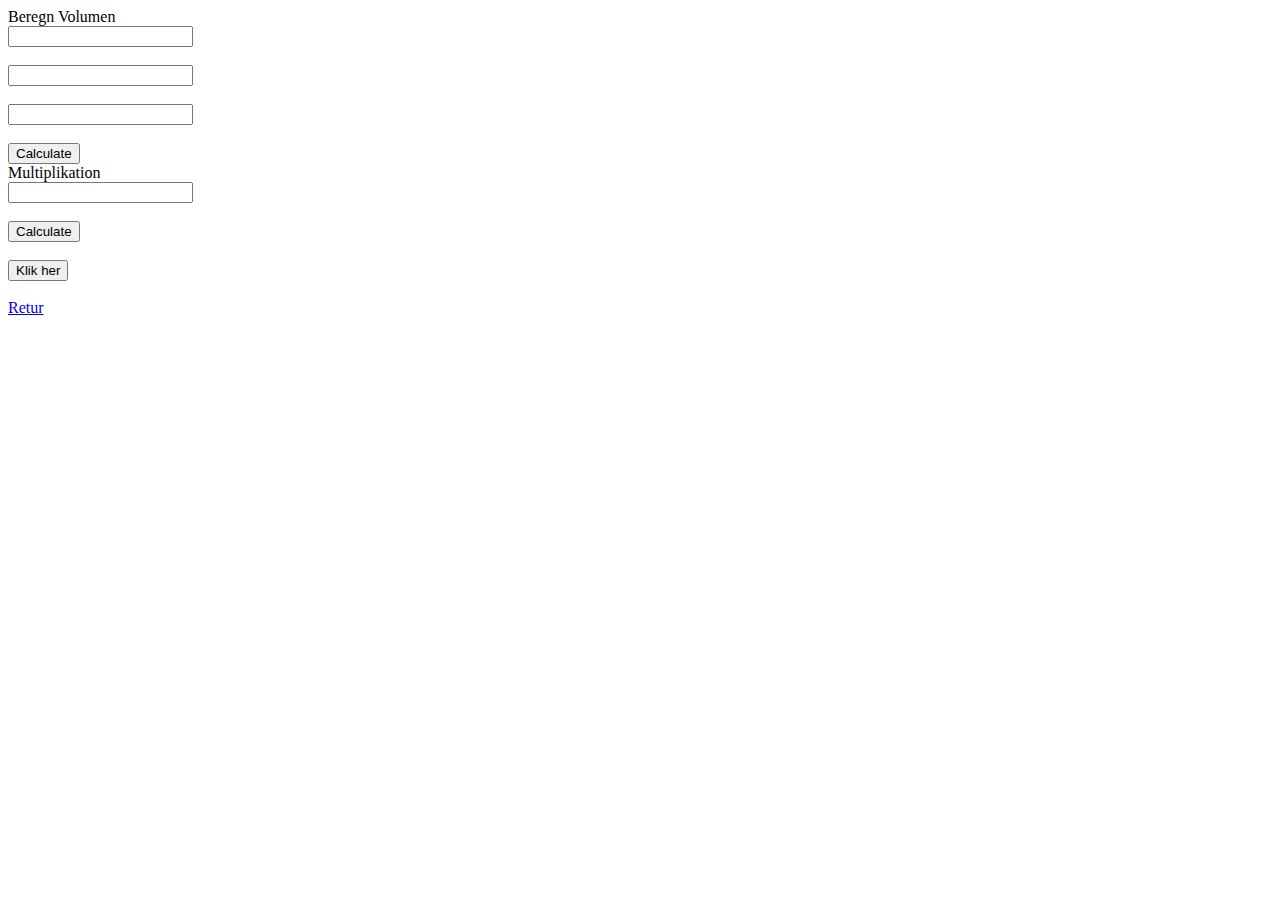
<file: HTMLopgave2.html>
<!DOCTYPE html>

<html>
<head>


<script type="text/javascript" src="JAVAopgave2calculate.js"></script>
</head>

<body>





Beregn Volumen<br>
<input type="text" id="widthbox" /> <br><br>
<input type="text" id="lenghtbox" /> <br><br>
<input type="text" id="heightbox" /> <br><br>

<button onclick="calculate()"> Calculate </button>
<div id="result"></div>

Multiplikation<br>
<input type = "text" id="factor"  /> <br><br>
<button onclick="multiplication()"> Calculate </button><br><br>
<div id ="multi-tb"></div>

<div id="newContent"></div>
<button id="button1" onclick="insertText()"> Klik her </button><br><br>

<a href="HTMLøvelse1.html"> Retur</a>


</body>


</html>
</file>
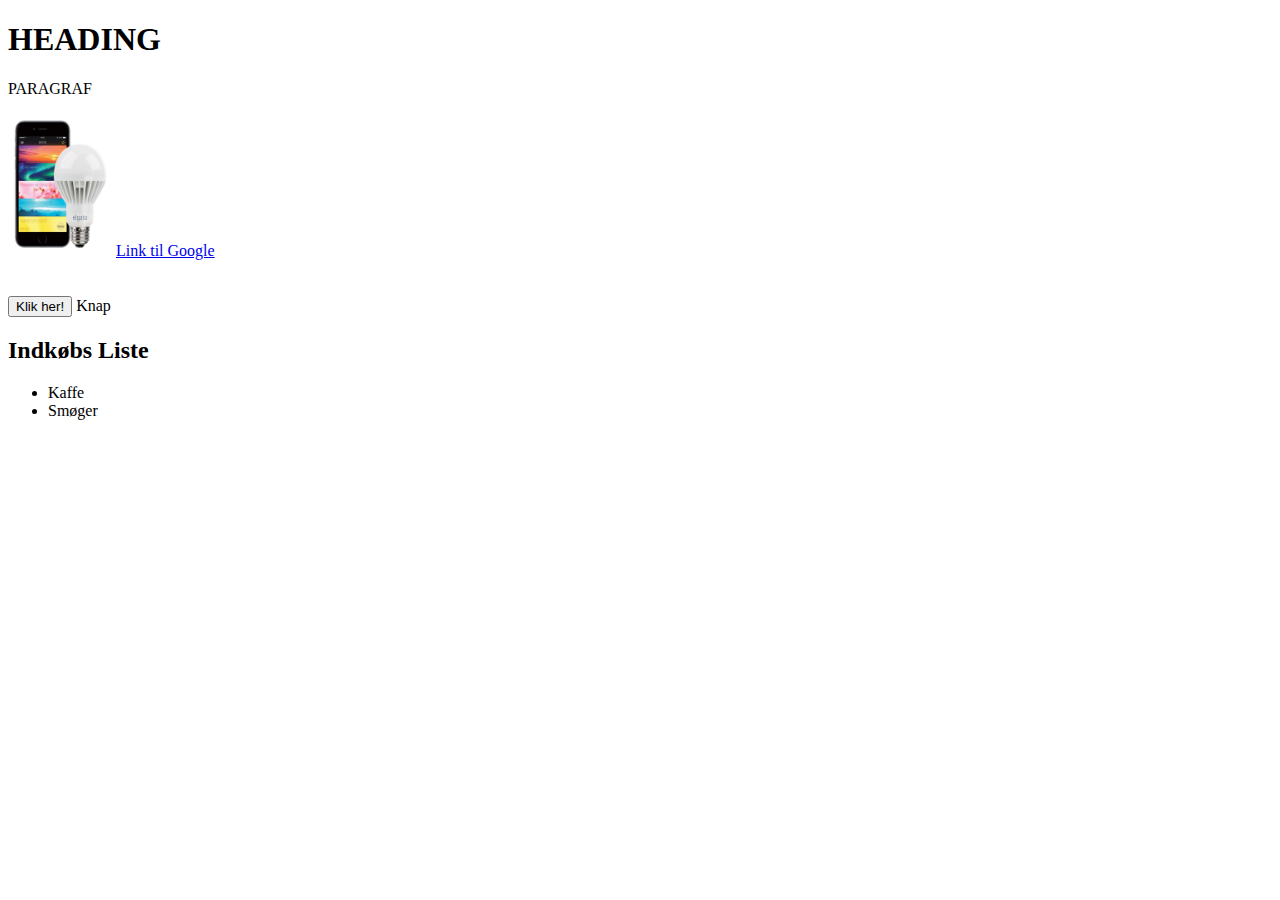
<file: HTMLøvelse1.html>
<!DOCTYPE html>
<html>
   <head> 

<title>første HTML</title>

   </head>

<body> 

<h1> HEADING </h1>
<p> PARAGRAF </p>


<img src = "avea-500.jpg" alt = "avea-500" width = "104" height = "142">
<a href = "www.google.dk">Link til Google</a>
<br><br><br>
<button> Klik her! </button> Knap

 <h2>Indkøbs Liste</h2>

<ul>

 <li> Kaffe </li>
 <li> Smøger </li>
 
</ul> 


</body> 



</html>
</file>
